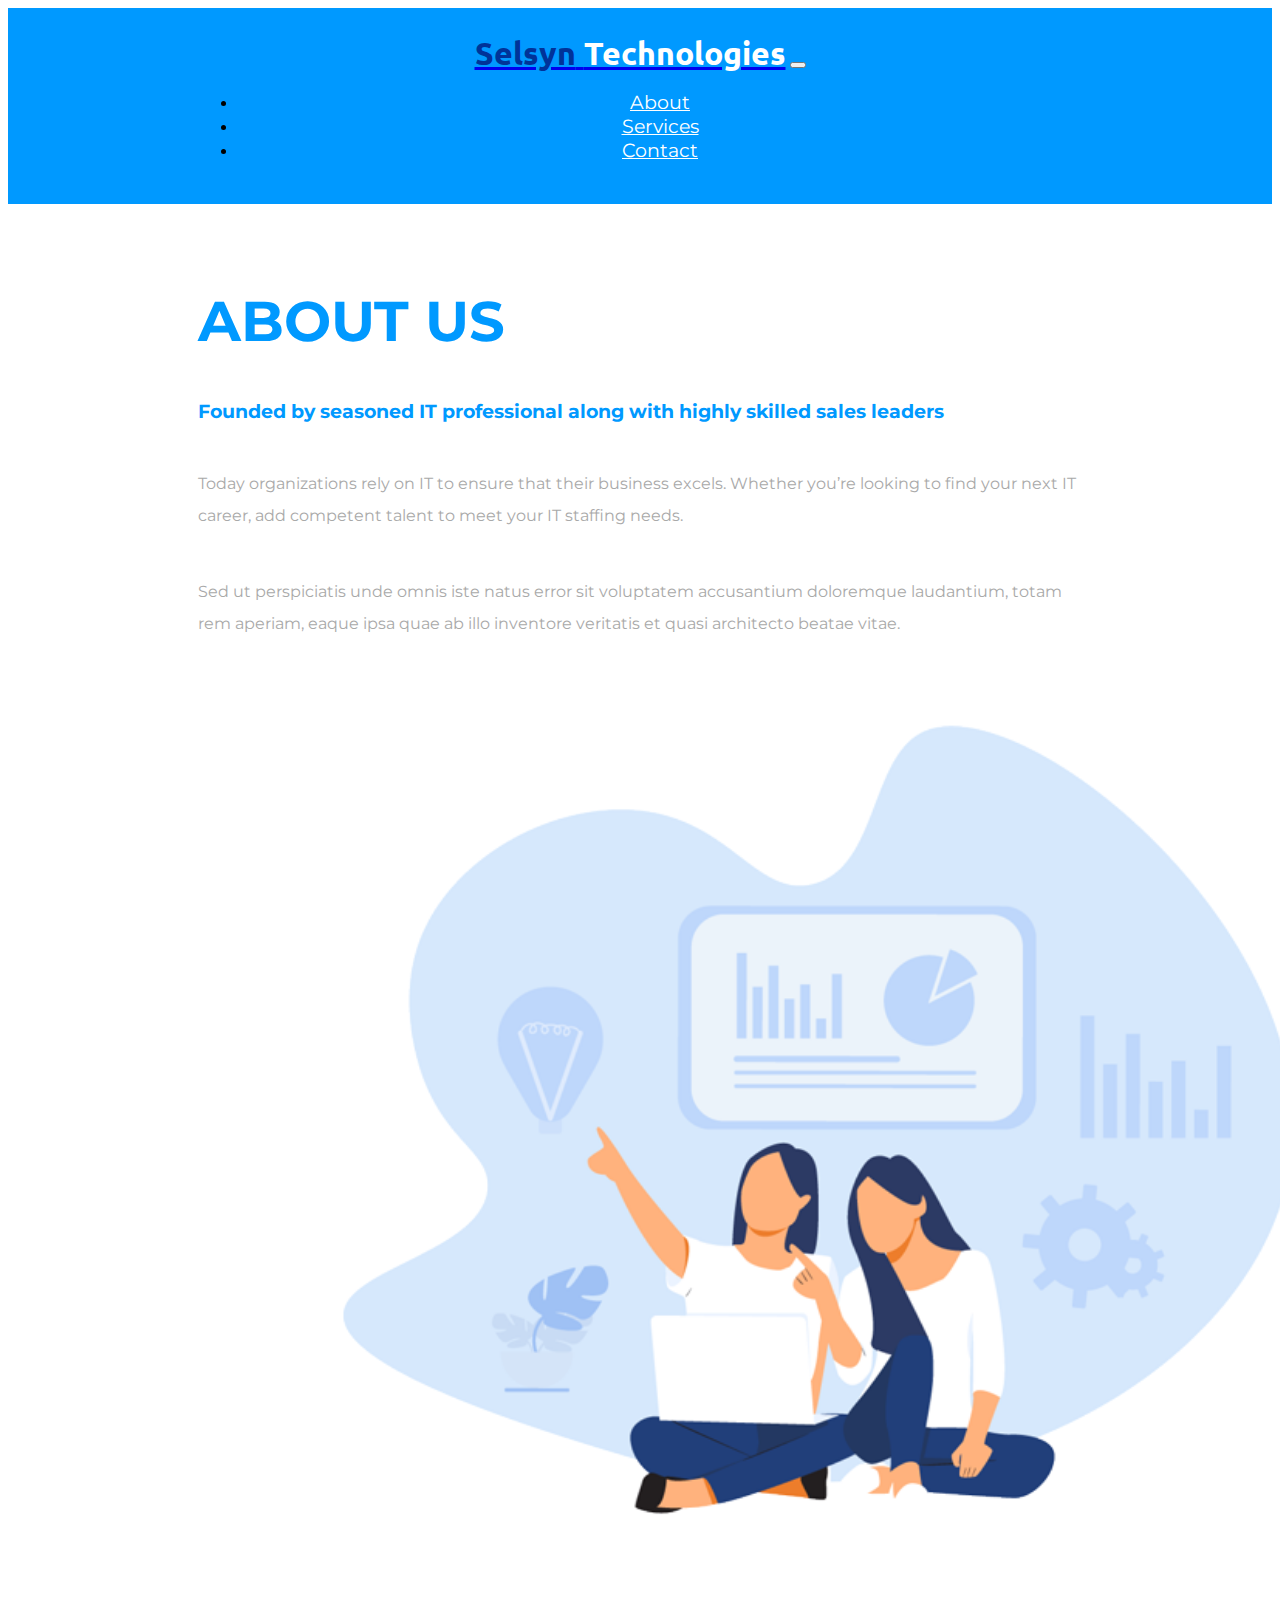
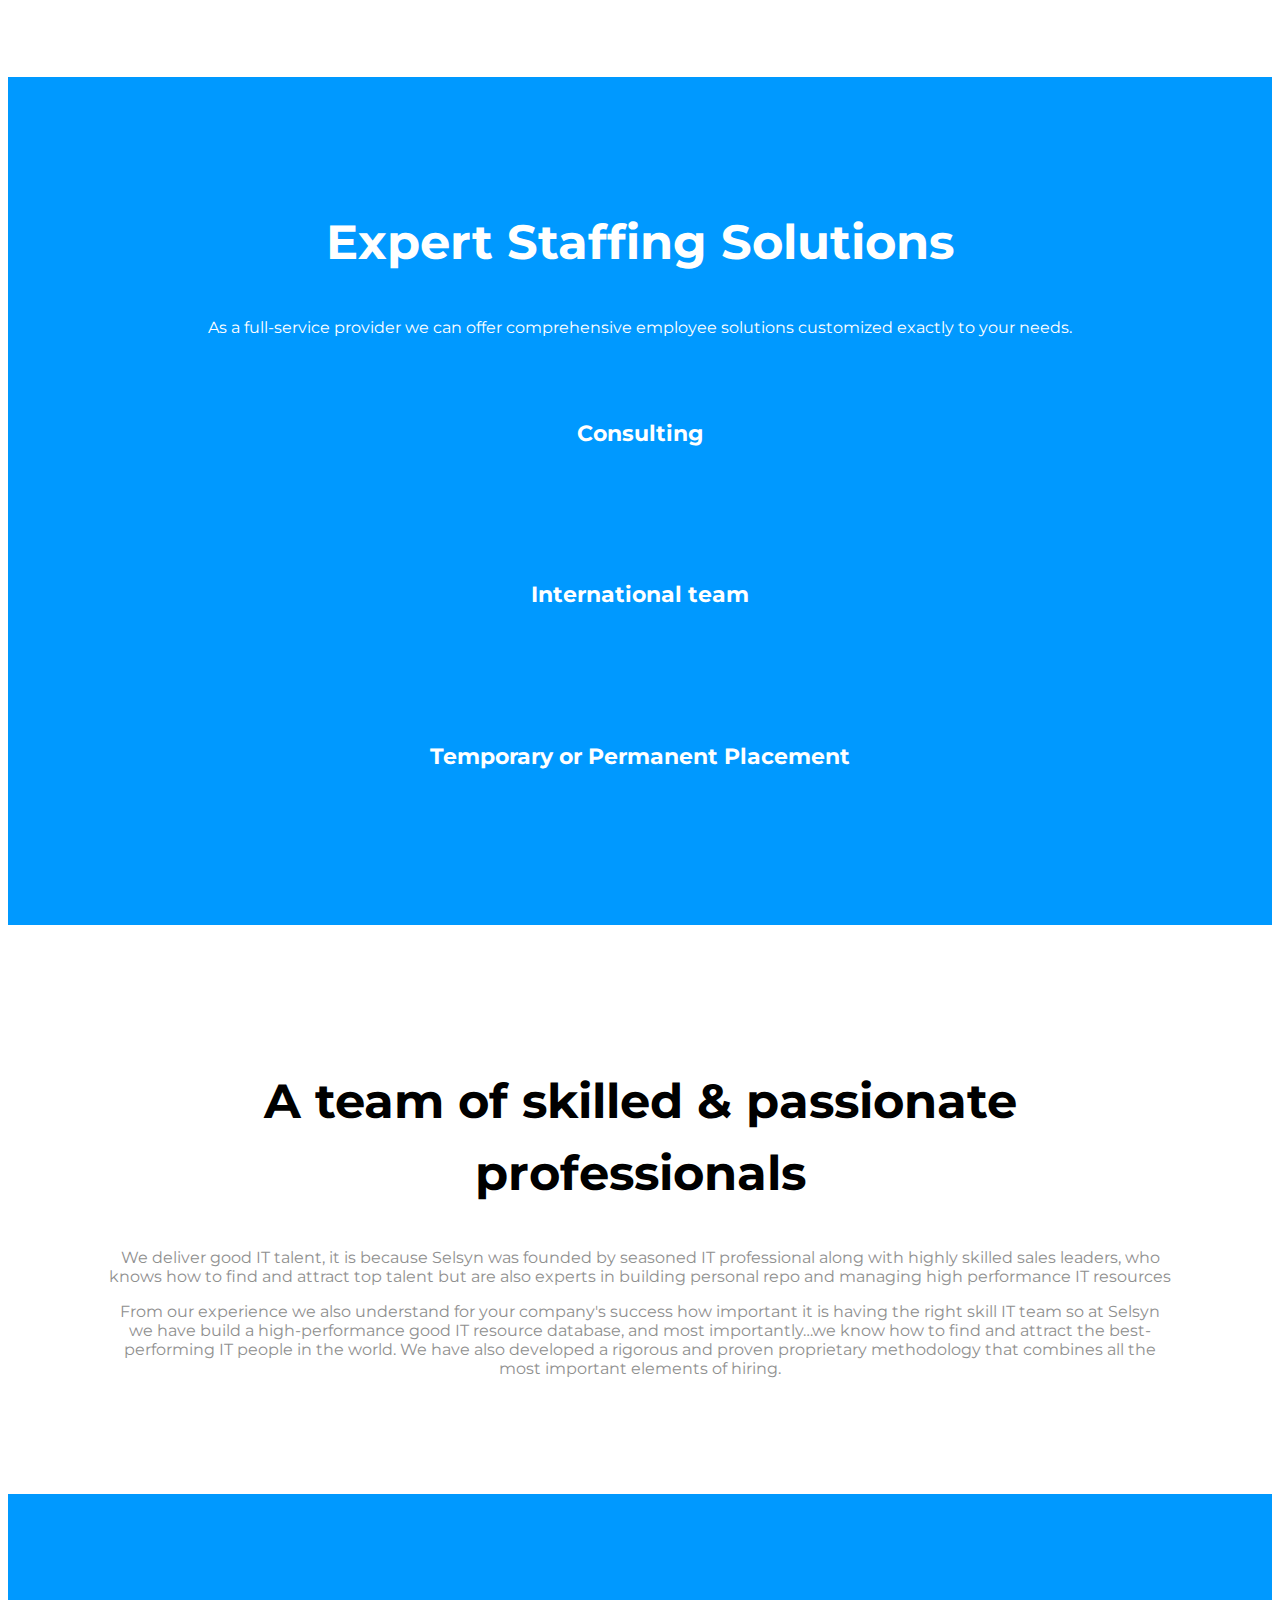
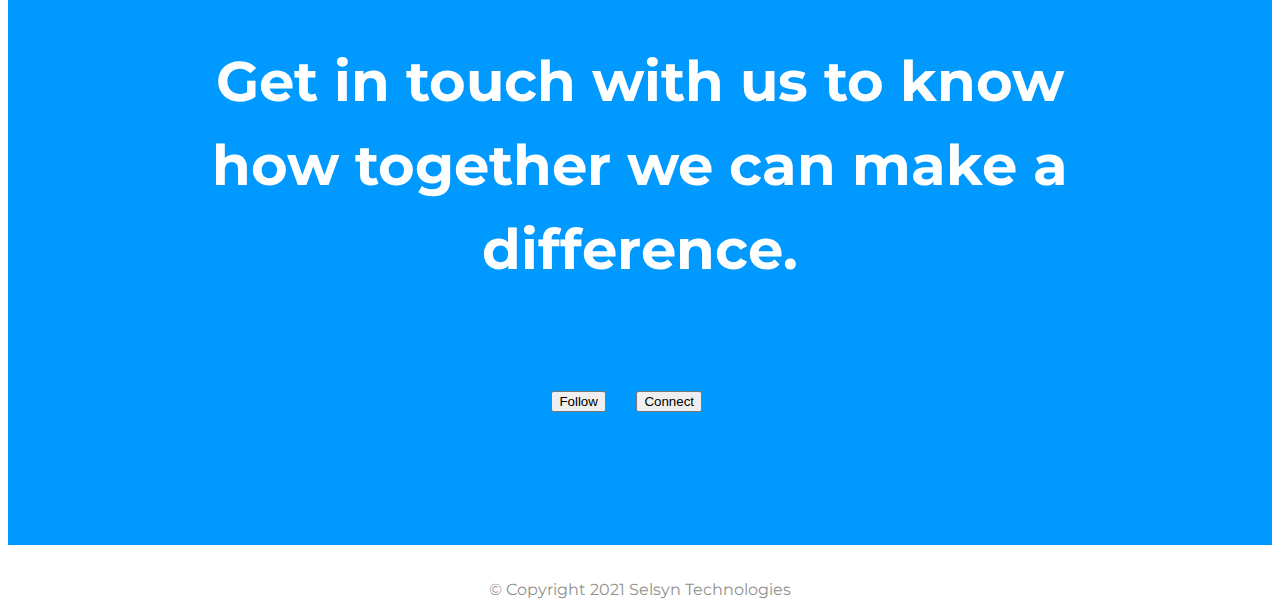
<file: about.html>
<!DOCTYPE html>
<html>

<head>
  <meta charset="utf-8">
  <title>Selsyn Technologies</title>
  <!-- Google Fonts -->
<link href="https://fonts.googleapis.com/css2?family=Montserrat&family=Ubuntu:wght@300;500&display=swap" rel="stylesheet">

<!-- CSS StyleSheets -->
  <link rel="stylesheet" href="https://cdn.jsdelivr.net/npm/bootstrap@4.5.3/dist/css/bootstrap.min.css" integrity="sha384-TX8t27EcRE3e/ihU7zmQxVncDAy5uIKz4rEkgIXeMed4M0jlfIDPvg6uqKI2xXr2" crossorigin="anonymous">
  <link rel="stylesheet" href="css/styles.css?v=2.0">
  <!-- Font Awesome -->
  <link rel="stylesheet" href="https://pro.fontawesome.com/releases/v5.10.0/css/all.css" integrity="sha384-AYmEC3Yw5cVb3ZcuHtOA93w35dYTsvhLPVnYs9eStHfGJvOvKxVfELGroGkvsg+p" crossorigin="anonymous"/>
  <script src="https://code.jquery.com/jquery-3.5.1.slim.min.js" integrity="sha384-DfXdz2htPH0lsSSs5nCTpuj/zy4C+OGpamoFVy38MVBnE+IbbVYUew+OrCXaRkfj" crossorigin="anonymous"></script>
<script src="https://cdn.jsdelivr.net/npm/bootstrap@4.5.3/dist/js/bootstrap.bundle.min.js" integrity="sha384-ho+j7jyWK8fNQe+A12Hb8AhRq26LrZ/JpcUGGOn+Y7RsweNrtN/tE3MoK7ZeZDyx" crossorigin="anonymous"></script>
</head>

<body>

  <!-- Nav Bar -->
  <nav class="navbar navbar-expand-lg navbar-dark internal">
      <a class="navbar-brand internal" href="index.html"><span style="color:#039;">Selsyn</span> <span style="color:#fff;">Technologies</span></a>
       <button class="navbar-toggler" type="button" data-toggle="collapse" data-target="#navbarSupportedContent" aria-controls="navbarSupportedContent" aria-expanded="false" aria-label="Toggle navigation">
      <span class="navbar-toggler-icon"> <i class="fas fa-bars" style="color:#fff; font-size:26px;"></i></span>
    </button>

    <div class="collapse navbar-collapse" id="navbarSupportedContent">


      <ul class="navbar-nav ml-auto">
          <li class="nav-item">
          <a class="nav-link" href="">About</a>
          </li>
           <li class="nav-item">
          <a class="nav-link" href="services.html">Services</a>
          </li>
           <li class="nav-item">
          <a class="nav-link" href="">Contact</a>
          </li>
      </ul>
      </div>
  </nav>



  <section id="title" class="colored-section internal">
<div class="container-fluid">



    <!-- Title -->

    <div class="row">
      <div class="col-lg-6">

      <h1 class="big-heading">ABOUT US</h1>

      <h3>Founded by seasoned IT professional along with highly skilled sales leaders</h3>
      <p class="serv">
      Today organizations rely on IT to ensure that their business excels. Whether you’re looking to find your next IT career, add competent talent to meet your IT staffing needs.

      <p class="serv">
        Sed ut perspiciatis unde omnis iste natus error sit voluptatem accusantium doloremque laudantium, totam rem aperiam, eaque ipsa quae ab illo inventore veritatis et quasi architecto beatae vitae.
      </p>

      <!-- <button type="button" class="btn btn-outline-light btn-lg download-buttons" style="background-color: #09f"><i class="fas fa-info-circle"></i> Learn more</button> -->
      </div>

      <div class="col-lg-6">
      <img class="services-image" src="images/about-selsyn.png" alt="Selsyn-Technologies">
       </div>

</div>
  </section>


  <!-- Features -->

  <section id="features" class="colored-section">

    <div class="container-fluid">

  <h2 class="section-heading">Expert Staffing Solutions</h2>
<p>As a full-service provider we can offer comprehensive employee solutions customized exactly to your needs.</p>
<div class="row">

<div class="feature-box col-lg-4">
<i class="iconwhite fas fa-check-circle fa-4x"></i>
    <h3 class="feature-title">Consulting</h3>
    <p></p>
</div>
<div class="feature-box col-lg-4 ">
  <i class="iconwhite fas fa-bullseye fa-4x"></i>
<h3 class="feature-title">International team</h3>
    <p></p>
  </div>
<div class="feature-box col-lg-4 ">
  <i class="iconwhite fas fa-envelope-open-text fa-4x"></i>
    <h3 class="feature-title">Temporary or Permanent Placement </h3>
    <p></p>
    </div>
</div>
  </div>
  </section>







  <!-- Pricing -->

  <section id="pricing" class="white-section">

    <h2 class="section-heading">A team of skilled & passionate professionals</h2>
    <p>We deliver good IT talent, it is because Selsyn was founded by seasoned IT professional along with highly
      skilled sales leaders, who knows how to find and attract top talent but are also experts in building
      personal repo and managing high performance IT resources</p>

<p>From our experience we also understand for your company's success how important it is having the right skill
  IT team so at Selsyn we have build a high-performance good IT resource database, and most importantly…we know
  how to find and attract the best-performing IT people in the world. We have also developed a rigorous and proven
  proprietary methodology that combines all the most important elements of hiring. </p>

<!-- <div class="row justify-content-center">
<div class="pricing-coloumn col-lg-4 col-md-6">
  <div class="card">
      <div class="card-header">
          <h3>Employer</h3>
      </div>
        <div class="card-body">
    <i class="icon fa fa-id-card fa-4x" aria-hidden="true"></i>
          <p>Let us help you find the right personnel.
            As a full-service provider we can offer workforce solutions customized exactly to your needs. </p>

          <button class="btn btn-lg btn-block btn-outline-dark" type="button">Learn More</button>
      </div>

  </div>
</div>


<div class="pricing-coloumn col-lg-4 col-md-6">
  <div class="card">
      <div class="card-header">
          <h3>Job Seeker</h3>
      </div>
        <div class="card-body">
          <i class="icon fas fa-users fa-4x"></i>

          <p>Career Consultant</p>
          <p>Competitive Salary</p>
          <p>Contract and perm positions</p>
          <button class="btn btn-lg btn-block btn-dark" type="button">Learn More</button>
      </div>

  </div>
</div>

<div class="pricing-coloumn col-lg-4">
  <div class="card">
      <div class="card-header">
          <h3>Mastiff</h3>
      </div>
        <div class="card-body">
          <h2 class="price-text">$99 / mo</h2>
          <p>Pirority Listing</p>
          <p>Unlimited Matches</p>
          <p>Unlimited Messages</p>
          <p>Unlimited App Usage</p>
          <button class="btn btn-lg btn-block btn-dark" type="button">Sign Up</button>
      </div>
</div>

    </div>
  </div> -->


  </section>


  <!-- Call to Action -->

  <section id="cta" class="colored-section">

    <div class="container-fluid">



    <h3 class="big-heading">Get in touch with us to know how together we can make a difference.</h3>
    <button class="btn btn-lg btn-dark download-buttons" type="button"><i class="fab fa-facebook fa-1x"></i> Follow</button>
    <button class="btn btn-lg btn-light download-buttons" type="button"><i class="fab fa-linkedin"></i> Connect</button>
</div>
  </section>


  <!-- Footer -->

  <footer id="footer" class="white-section">
<i class="social-icons fab fa-facebook "></i>
<i class="social-icons fab fa-twitter"></i>
<i class="social-icons fab fa-linkedin"></i>
<i class="social-icons fab fa-instagram"></i>
    <p>© Copyright 2021 Selsyn Technologies</p>

  </footer>


</body>

</html>
</file>
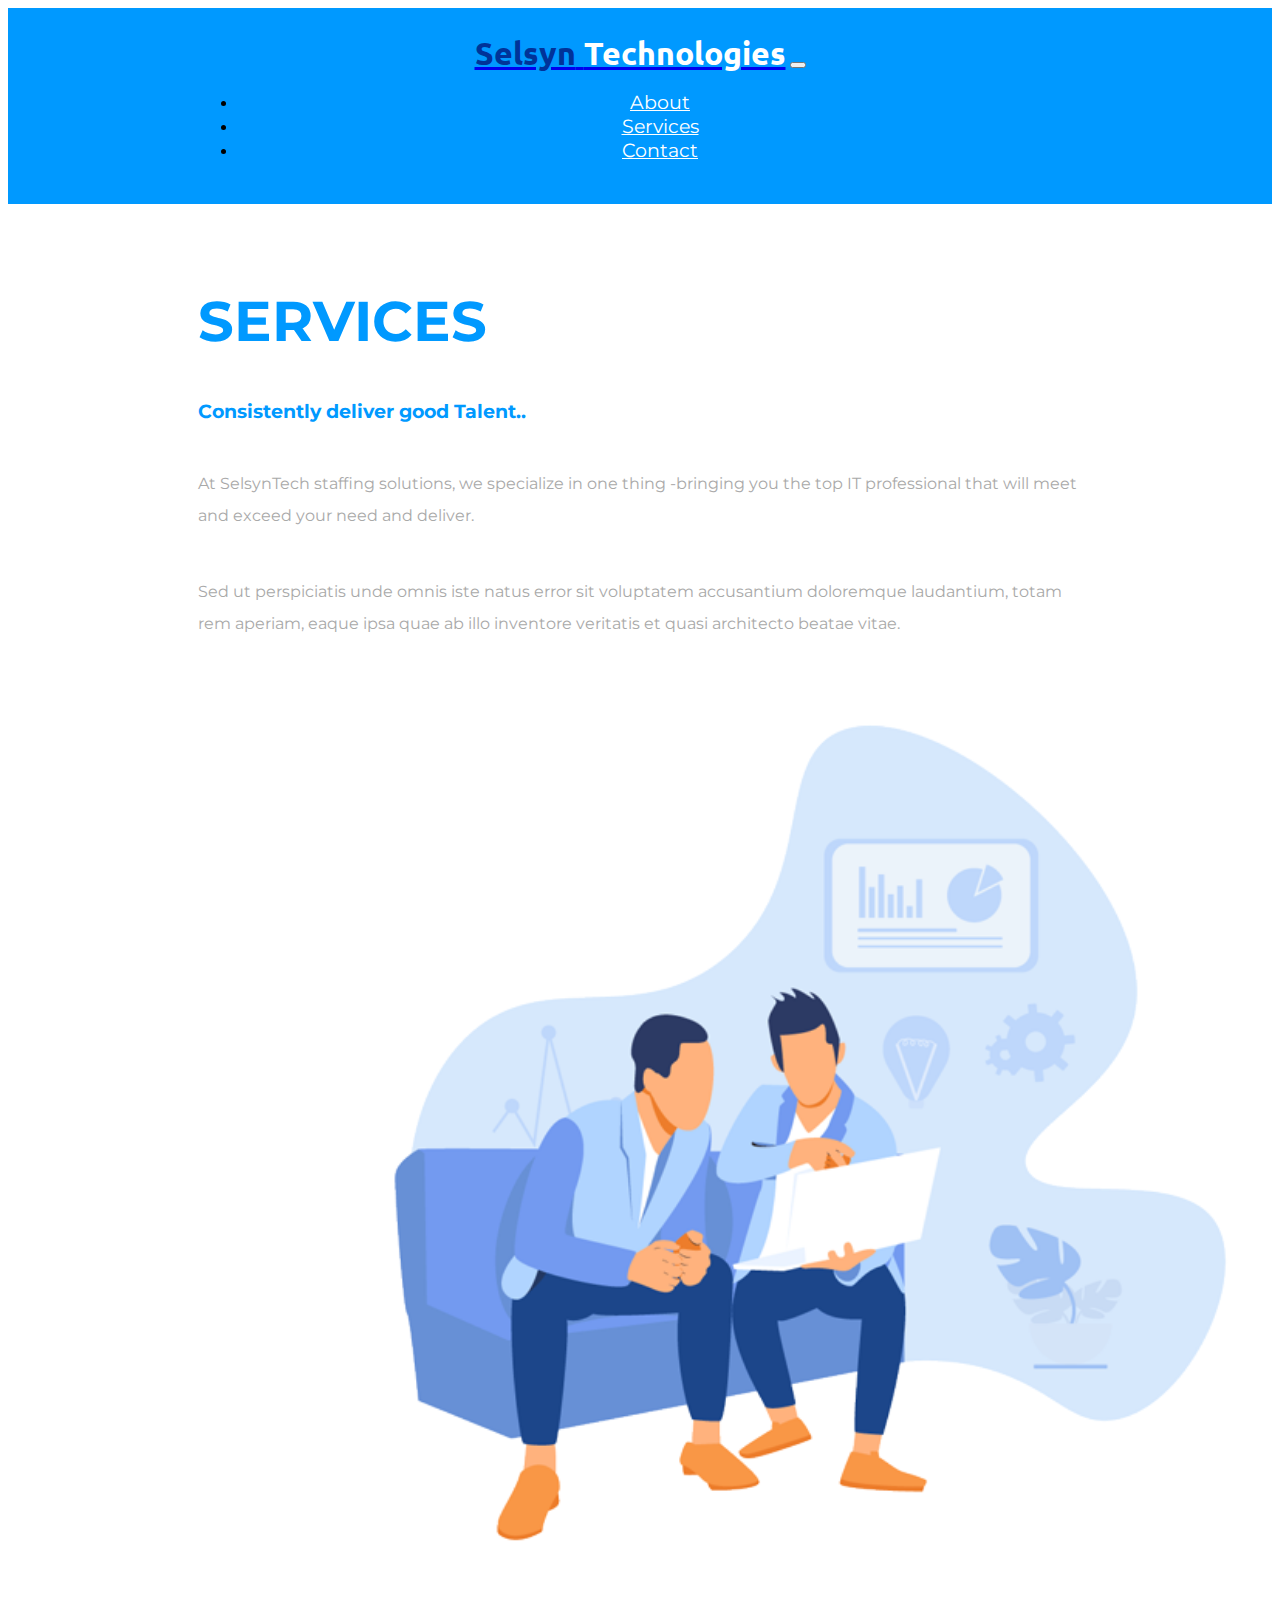
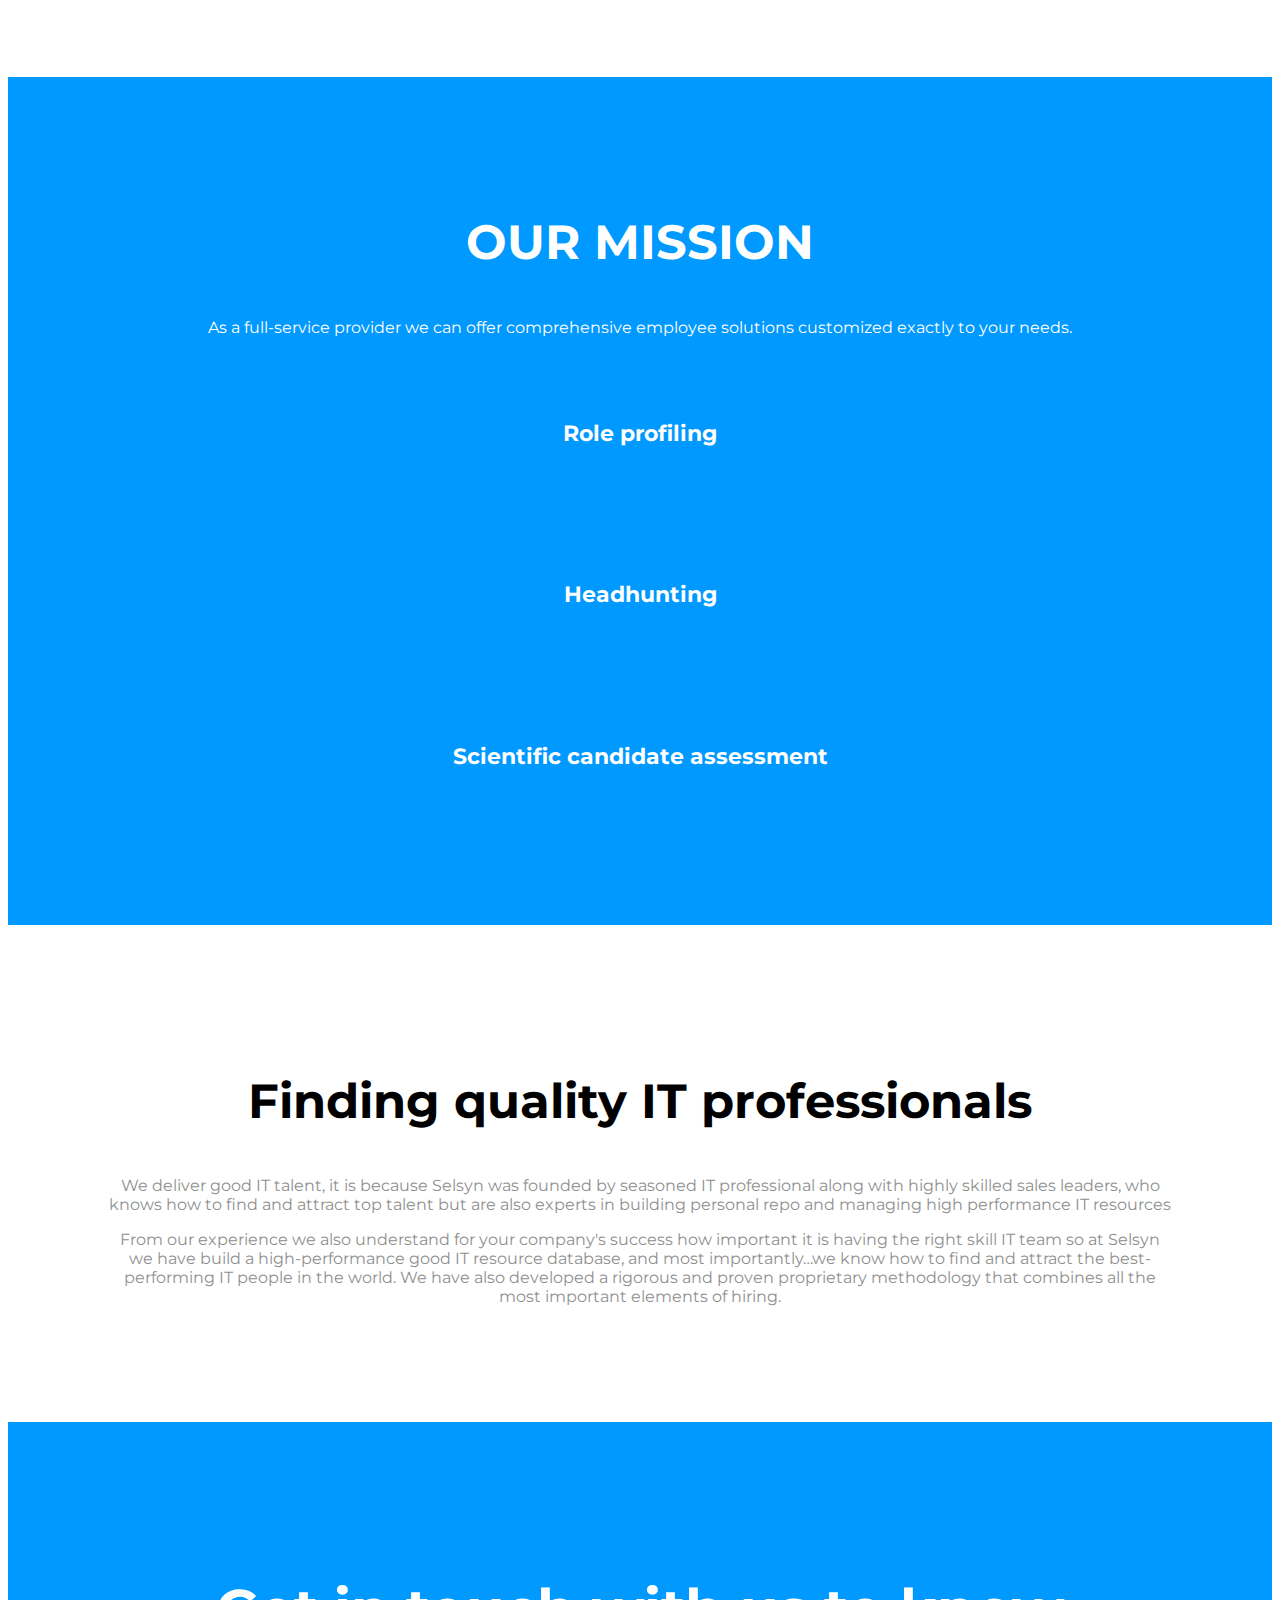
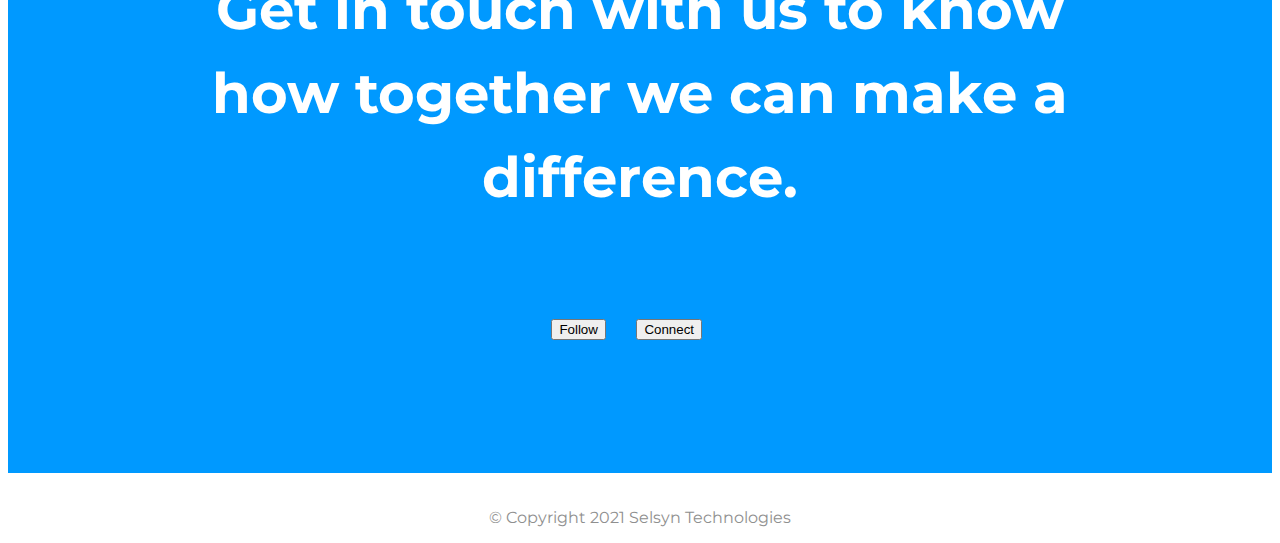
<file: services.html>
<!DOCTYPE html>
<html>

<head>
  <meta charset="utf-8">
  <title>Selsyn Technologies</title>
  <!-- Google Fonts -->
<link href="https://fonts.googleapis.com/css2?family=Montserrat&family=Ubuntu:wght@300;500&display=swap" rel="stylesheet">

<!-- CSS StyleSheets -->
  <link rel="stylesheet" href="https://cdn.jsdelivr.net/npm/bootstrap@4.5.3/dist/css/bootstrap.min.css" integrity="sha384-TX8t27EcRE3e/ihU7zmQxVncDAy5uIKz4rEkgIXeMed4M0jlfIDPvg6uqKI2xXr2" crossorigin="anonymous">
  <link rel="stylesheet" href="css/styles.css?v=2.0">
  <!-- Font Awesome -->
  <link rel="stylesheet" href="https://pro.fontawesome.com/releases/v5.10.0/css/all.css" integrity="sha384-AYmEC3Yw5cVb3ZcuHtOA93w35dYTsvhLPVnYs9eStHfGJvOvKxVfELGroGkvsg+p" crossorigin="anonymous"/>
  <script src="https://code.jquery.com/jquery-3.5.1.slim.min.js" integrity="sha384-DfXdz2htPH0lsSSs5nCTpuj/zy4C+OGpamoFVy38MVBnE+IbbVYUew+OrCXaRkfj" crossorigin="anonymous"></script>
<script src="https://cdn.jsdelivr.net/npm/bootstrap@4.5.3/dist/js/bootstrap.bundle.min.js" integrity="sha384-ho+j7jyWK8fNQe+A12Hb8AhRq26LrZ/JpcUGGOn+Y7RsweNrtN/tE3MoK7ZeZDyx" crossorigin="anonymous"></script>
</head>

<body>

  <!-- Nav Bar -->
  <nav class="navbar navbar-expand-lg navbar-dark internal">
      <a class="navbar-brand internal" href="index.html"><span style="color:#039;">Selsyn</span> <span style="color:#fff;">Technologies</span></a>
       <button class="navbar-toggler" type="button" data-toggle="collapse" data-target="#navbarSupportedContent" aria-controls="navbarSupportedContent" aria-expanded="false" aria-label="Toggle navigation">
      <span class="navbar-toggler-icon"> <i class="fas fa-bars" style="color:#fff; font-size:26px;"></i></span>
    </button>

    <div class="collapse navbar-collapse" id="navbarSupportedContent">


      <ul class="navbar-nav ml-auto">
          <li class="nav-item">
          <a class="nav-link" href="about.html">About</a>
          </li>
           <li class="nav-item">
          <a class="nav-link" href="">Services</a>
          </li>
           <li class="nav-item">
          <a class="nav-link" href="">Contact</a>
          </li>
      </ul>
      </div>
  </nav>



  <section id="title" class="colored-section internal">
<div class="container-fluid">



    <!-- Title -->

    <div class="row">
      <div class="col-lg-6">

      <h1 class="big-heading">SERVICES</h1>

      <h3>Consistently deliver good Talent..</h3>
      <p class="serv">
        At SelsynTech staffing solutions, we specialize in one thing -bringing you the top IT professional that will meet and exceed your need and deliver.
      </p>

      <p class="serv">
        Sed ut perspiciatis unde omnis iste natus error sit voluptatem accusantium doloremque laudantium, totam rem aperiam, eaque ipsa quae ab illo inventore veritatis et quasi architecto beatae vitae.
      </p>

      <!-- <button type="button" class="btn btn-outline-light btn-lg download-buttons" style="background-color: #09f"><i class="fas fa-info-circle"></i> Learn more</button> -->
      </div>

      <div class="col-lg-6">
      <img class="services-image" src="images/services-selsyn.png" alt="Selsyn-Technologies">
       </div>

</div>
  </section>


  <!-- Features -->

  <section id="features" class="colored-section">

    <div class="container-fluid">

  <h2 class="section-heading">OUR MISSION</h2>
<p>As a full-service provider we can offer comprehensive employee solutions customized exactly to your needs.</p>
<div class="row">

<div class="feature-box col-lg-4">
<i class="iconwhite fas fa-check-circle fa-4x"></i>
    <h3 class="feature-title">Role profiling</h3>
    <p></p>
</div>
<div class="feature-box col-lg-4 ">
  <i class="iconwhite fas fa-bullseye fa-4x"></i>
<h3 class="feature-title">Headhunting</h3>
    <p></p>
  </div>
<div class="feature-box col-lg-4 ">
  <i class="iconwhite fas fa-envelope-open-text fa-4x"></i>
    <h3 class="feature-title">Scientific candidate assessment</h3>
    <p></p>
    </div>
</div>
  </div>
  </section>







  <!-- Pricing -->

  <section id="pricing" class="white-section">

    <h2 class="section-heading">Finding quality IT professionals</h2>
    <p>We deliver good IT talent, it is because Selsyn was founded by seasoned IT professional along with highly
      skilled sales leaders, who knows how to find and attract top talent but are also experts in building
      personal repo and managing high performance IT resources</p>

<p>From our experience we also understand for your company's success how important it is having the right skill
  IT team so at Selsyn we have build a high-performance good IT resource database, and most importantly…we know
  how to find and attract the best-performing IT people in the world. We have also developed a rigorous and proven
  proprietary methodology that combines all the most important elements of hiring. </p>

<!-- <div class="row justify-content-center">
<div class="pricing-coloumn col-lg-4 col-md-6">
  <div class="card">
      <div class="card-header">
          <h3>Employer</h3>
      </div>
        <div class="card-body">
    <i class="icon fa fa-id-card fa-4x" aria-hidden="true"></i>
          <p>Let us help you find the right personnel.
            As a full-service provider we can offer workforce solutions customized exactly to your needs. </p>

          <button class="btn btn-lg btn-block btn-outline-dark" type="button">Learn More</button>
      </div>

  </div>
</div>


<div class="pricing-coloumn col-lg-4 col-md-6">
  <div class="card">
      <div class="card-header">
          <h3>Job Seeker</h3>
      </div>
        <div class="card-body">
          <i class="icon fas fa-users fa-4x"></i>

          <p>Career Consultant</p>
          <p>Competitive Salary</p>
          <p>Contract and perm positions</p>
          <button class="btn btn-lg btn-block btn-dark" type="button">Learn More</button>
      </div>

  </div>
</div>

<div class="pricing-coloumn col-lg-4">
  <div class="card">
      <div class="card-header">
          <h3>Mastiff</h3>
      </div>
        <div class="card-body">
          <h2 class="price-text">$99 / mo</h2>
          <p>Pirority Listing</p>
          <p>Unlimited Matches</p>
          <p>Unlimited Messages</p>
          <p>Unlimited App Usage</p>
          <button class="btn btn-lg btn-block btn-dark" type="button">Sign Up</button>
      </div>
</div>

    </div>
  </div> -->


  </section>


  <!-- Call to Action -->

  <section id="cta" class="colored-section">

    <div class="container-fluid">



    <h3 class="big-heading">Get in touch with us to know how together we can make a difference.</h3>
    <button class="btn btn-lg btn-dark download-buttons" type="button"><i class="fab fa-facebook fa-1x"></i> Follow</button>
    <button class="btn btn-lg btn-light download-buttons" type="button"><i class="fab fa-linkedin"></i> Connect</button>
</div>
  </section>


  <!-- Footer -->

  <footer id="footer" class="white-section">
<i class="social-icons fab fa-facebook "></i>
<i class="social-icons fab fa-twitter"></i>
<i class="social-icons fab fa-linkedin"></i>
<i class="social-icons fab fa-instagram"></i>
    <p>© Copyright 2021 Selsyn Technologies</p>

  </footer>


</body>

</html>
</file>
<file: css/styles.css>
body{
  font-family: "Montserrat";
  text-align: center;
}

.container-fluid{
  padding: 7% 15% ;

}

/* Sections */
.colored-section{
  background-color:#09F;
  color: #fff;
}

.colored-section.internal{
  background-color:#fff;
  color: #09F;
}

.white-section{
    background-color: white;
}



h1, h2, h3, h4, h5, h6{
font-family: 'Montserrat', sans-serif;
}



p{
  color: #8F8F8F;
}

.big-heading{
  font-size: 3.5rem;
  font-weight: bold;
  line-height: 1.5;
}

.section-heading{
  font-size: 3rem;
  line-height: 1.5;
}


/* Services Page */


p.serv{
  color: #A9A9A9;
  margin-top: 5%;
  line-height: 2;
}

/* Navigation Bar */
.navbar{
  padding: 0 0 4.5rem;
}

.navbar.internal{
  padding: 2% 15% ;
  background-color: #09F;
}


.navbar-brand{
  font-family: "Ubuntu";
  font-size: 2.5rem;
  font-weight: bold;
}

.navbar-brand.internal{

  font-size: 2rem;
  padding: 0;
  margin: 0;

}

.nav-item{
  padding: 0 18px;

}

.nav-link{
  font-size: 1.2rem;

}

nav .navbar-nav li a{
  color: white !important;
  }

  nav .navbar-nav li a:hover{
    color: #ccc !important;
    /* background-color: #fff !important; */
    }

/* Download buttons */
.download-buttons{
  margin: 5% 3% 5% 0;
}


/* Title Section */

#title{
  text-align: left;
}

#title .container-fluid{
  padding: 3% 15% 7% ;
}


/* Title Image */

.title-image{
  width: 75%;
  transform: rotate(7deg);
  position: absolute;
  right: 10%;
}


.services-image{
  width:140%;
  /* transform: rotate(7deg);
  position: absolute; */
  right: 5%;
}

/* Features Section */

#features{
  /* z-index: 1; */
  position: relative;

}

.feature-title{
  font-family: Montserrat;
  font-weight: bold;
  font-size: 1.4rem;
}

.feature-box{

  padding: 5%;
}

.icon{
  color: #09F;
  margin-bottom: 1rem;
}

.iconwhite{
  color: #fff;
  margin-bottom: 1rem;
}

.icon:hover{
  color: #ff4c68;
}

 #features p{
  color: white;
}

/* Testimonial Section */

#testimonials{

  /* background-color: #ef8172; */
    background-color: #039;

}

.testimonial-text{
  font-size: 3rem;
  line-height: 1.5;
}

.carousel-item{

}
.testimnial-img{
  width: 15%;
  border-radius: 100%;
  margin: 20px;
}

#press{
  /* background-color: #ef8172; */
  background-color: #039;

  padding: 3%;
}

.press-logo{
  width: 10%;
  margin: 20px 20px 50px;
}

/* Pricing Section */

#pricing{
  padding: 100px;

}

.price-text{
  font-size: 3rem;
  line-height: 1.5;
}
.pricing-coloumn{
  padding: 3% 2%;
}

/* CTA Section */



/* .cta-heading{
  font-family: "Montserrat";
  font-size: 3.5rem;
  font-weight: bold;
  line-height: 1.5;
} */

/* Footer Section */



.social-icons{
  margin: 20px 10px;
}

@media (max-width: 1028px) {

#title{
  text-align: center;
}

  .title-image{
    position: static;
    transform: rotate(0);
  }
}

@media (max-width: 600px) {

  .navbar{
    padding: 0 0 2.5rem 0;
  }

  nav .navbar-nav li a{

      font-size: 2.2rem;
    }

    .navbar-brand{
      font-size: 2rem;
    }

    /* .navbar-toggler-icon{
      width: 15px;
      height: 25px;
      justify-content: center ;
      color: blue;
    } */

    nav .navbar-nav li a{

        font-size: 1.5rem;
      }



    .big-heading{
      font-size: 2.5rem;
      font-weight: bold;
      line-height: 1.5;
    }

}



@media (max-width: 480px) {

  nav .navbar-nav li a{

      font-size: 2.2rem;
    }

    .navbar-brand{
      font-size: 3rem;
    }




    /* .navbar-toggler-icon{
      width: 40px;
      height: 40px;
      justify-content: center ;
    } */

}
</file>
